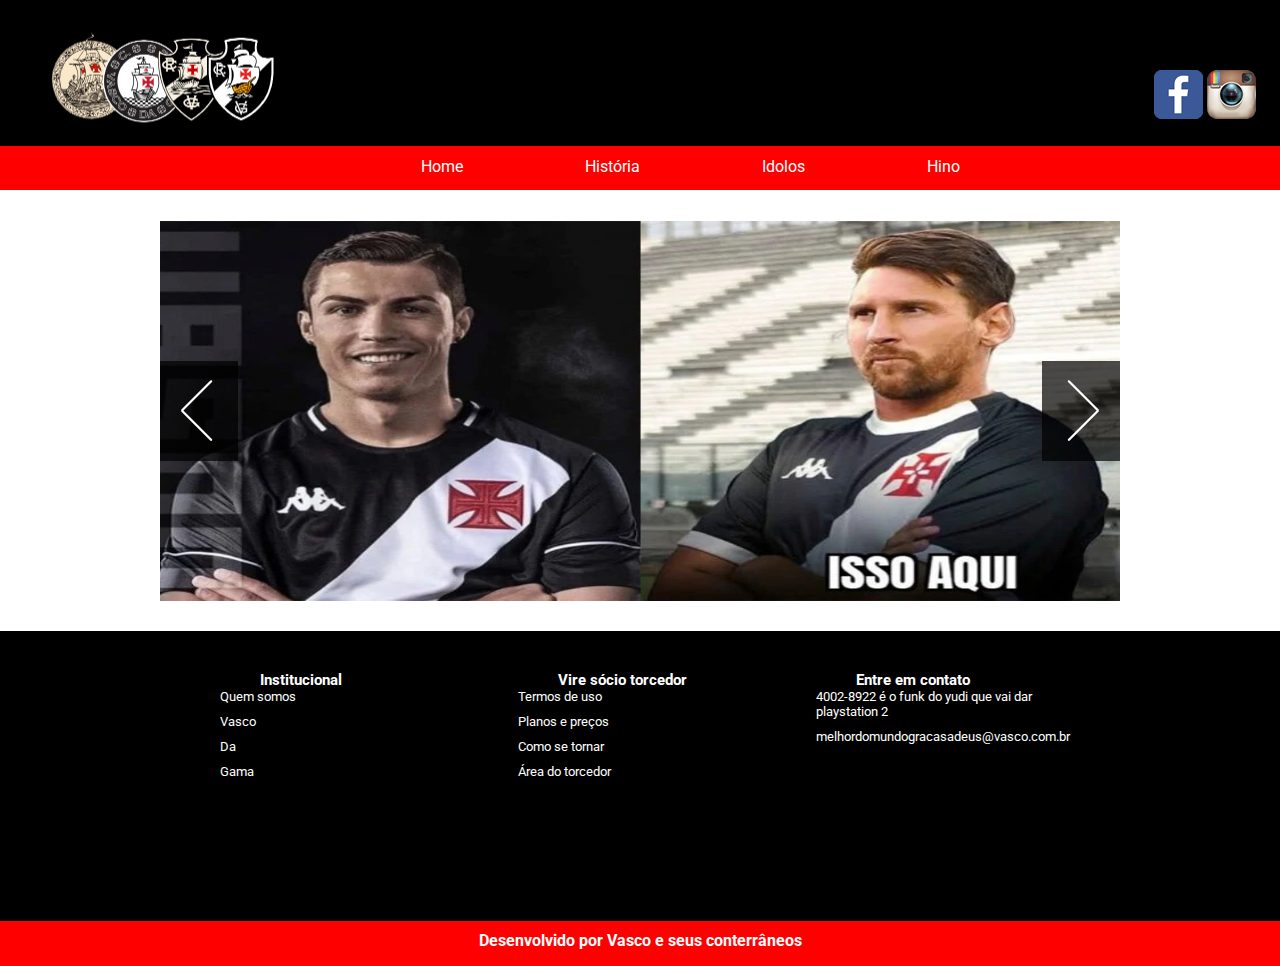
<file: vasco 2/vasco/index.html>
<html>
    <html lang="en">
    <head>
        <title>vasco.com</title>
        <link rel="icon" href="img/ESCUDO-VASCO-RGB-1-450x450.png">
        <meta charset="UTF-8">
        <meta http-equiv="X-UA-Compatible" content="IE=edge">
        <meta name="viewport" content="width=device-width, initial-scale=1.0">
        <link rel="stylesheet" href="css/estilo.css" type="text/css">
        <link rel="stylesheet" href="css/orbit-1.2.3.css">
        <link rel="preconnect" href="https://fonts.googleapis.com">
        <link rel="preconnect" href="https://fonts.gstatic.com" crossorigin>
        <link href="https://fonts.googleapis.com/css2?family=Roboto:wght@100;300;400;500;700;900&display=swap" rel="stylesheet">
        <script type="text/javascript" src="js/jquery-1.5.1.min.js"></script>
        <script type="text/javascript" src="js/jquery.orbit-1.2.3.min.js"></script>

        <script type="text/javascript">
            $(window).load(function() {
                    $('#featured').orbit();
            });
        </script>

    </head>

    <body>
        <div id="container">
        <div id="topo-site">

            <div id="logo">
                <img src="img/VASCO-LOGO.png">
            </div>

            <div id="rede-sociais">
                <img src="img/icone_face.png">
                <img src="img/icone_insta.png">
            </div>

        
        <div class="menu_simple">
            <center>
            <ul>
                <li><a href="index.html">Home</a></li>
                <li><a href="sobre.html">História</a></li>
                <li><a href="ídolos.html">Idolos</a></li>
                <li><a href="hino.html">Hino</a></li>
            </ul>
            </center>
        <br />
        </div>
        </div>

        <div id="slide">
            <div id="featured">
                <img src="img/cerricete e méci no vasco da grana.webp">
                <img src="img/Neymar-no-Vasco-1.jpg" >
                <img src="img/1685897557472.png" >
                <img src="img/ESCUDO-VASCO-RGB-1-450x450.png" >
                <img src="img/Vasco-da-Gama.png">
                <img src="img/Vasco.png">
                <img src="img/fuscão.jpg">
                <img src="img/carro vasco.jpg">
            </div>
        </div>
        <div id="rodape-site">
            <div class="caixa-conteudo">
                <h3>Institucional</h3>
                <ul>
                    <li><a href="#">Quem somos</a></li>
                    <li><a href="#">Vasco</a></li>
                    <li><a href="#">Da</a></li>
                    <li><a href="#">Gama</a></li>
                </ul>
            </div>
            <div class="caixa-conteudo">
                <h3>Vire sócio torcedor</h3>
                <ul>
                    <li><a href="#">Termos de uso</a></li>
                    <li><a href="#">Planos e preços</a></li>
                    <li><a href="#">Como se tornar</a></li>
                    <li><a href="#">Área do torcedor</a></li>
                </ul>
            </div>
            <div class="caixa-conteudo">
                <h3>Entre em contato</h3>
                <ul>
                    <li><a href="#">4002-8922 é o funk do yudi que vai dar playstation 2</a></li>
                    <li><a href="#">melhordomundogracasadeus@vasco.com.br</a></li>
                </ul>
            </div>
        </div>
        <div id="autor-site">
            <b>Desenvolvido por Vasco e seus conterrâneos</b></div>
    </div>
    </body>
</html>
</file>
<file: vasco 2/vasco/css/estilo.css>
*{
    margin: 0;
    padding: 0;
    box-sizing: border-box;
}
body{
    background-color:white;
    font-family: 'Roboto', sans-serif;
    
   }
   /***** CONFIGURAÇÃO DO CONTAINER ****/
   #container{
    display: flex;
    flex-wrap: wrap;
    justify-content: center;
    width: 100%;
    height: 100%;
    background-color: white;
   }
   /***** FIM CONFIGURAÇÃO DO CONTAINER ****/
   /***** CONFIGURAÇÃO DO TOPO ****/
   #topo-site{
    position: relative;
    width: 100% ;
    height: 190px;
    background-color:black;
    z-index: 999;
   
   }
   /***** FIM DA CONFIGURAÇÃO DO TOPO ****/
   /***** CONFIGURAÇÃO DO LOGO DO SITE ****/
   #logo{
    display: flex;
    justify-content:left;
    align-items: center;
    width: 100%;
    height: 60%;
    float:left;
    margin-top: 20px;
   }

   #logo img {
    width: 333px;
    height: 187px;
   }
   /***** FIM DA CONFIGURAÇÃO DO LOGO DO SITE ****/
   /***** CONFIGURAÇÃO DA REDE SOCIAIS ****/
   #rede-sociais{
    position: absolute;
    width: 116px;
    height: 50px;
    float:right;
    right: 10px;
    margin-top: 70px;
   }
   /***** FIM DA CONFIGURAÇÃO DA REDE SOCIAIS ****/
   /***** CONFIGURAÇÃO DO MENU DO SITE ****/
   .menu_simple {
    position: absolute;
    display: flex;
    justify-content: center;
    width: 100%;
    height: 23%;
    bottom: 0;
    background-color:red;
   }
   .menu_simple ul {
    height: 100%;
    margin: 0;
    padding: 0;
    float: left;
   }
   .menu_simple ul li {
    height: 100%;
    display: inline;
   }
   .menu_simple ul li a {
    float: left;
    text-decoration: none;
    color: white;
    padding: 10.5px 11px;
    margin-left: 100px;
    background-color: red;
   }
   .menu_simple ul li a:visited {
    color: white;
   }
   .menu_simple ul li a:hover{
    color: white;
    background-color: crimson;
   }
   /***** FIM DA CONFIGURAÇÃO DO MENU DO SITE ****/
   /***** CONFIGURAÇÃO DO SLIDE DO SITE ****/
   #slide{
    display: flex;
    align-items: center;
    justify-content: center;
    width: 100%;
    height: 49%;
   }

   #slide #featured img {
    width: 960px;
    height: 380px;
   }
   #img {
    position:absolute;
    width: 1px;
    height: 1px;
    background-image: url(../img/carro\ vasco.jpg);
   }
   /***** FIM DA CONFIGURAÇÃO DO SLIDE DO SITE ****/
   /***** CONFIGURAÇÃO DA CAIXA CONTEUDO ****/
   .caixa-conteudo{
    display: flex;
    flex-direction: column;
    width: 281px;
    height: 100%;
    font-size: 80%;
    float: left;
    margin-left: 17px;
    margin-top: 40px;
   }
   .caixa-conteudo h3{
    color:white;
    margin-left: 50px
   }
   .caixa-conteudo ul {
    list-style: none;
    float:left;
    color: white;
    margin-top:-10px;
    margin-left: 10px;
   }
   .caixa-conteudo ul li{
    margin-top: 10px;
   }
   .caixa-conteudo li a{
    text-decoration: none;
    margin-right: 10px;
    color: white;
   }
   /***** FIM CONFIGURAÇÃO DA CAIXA CONTEUDO ****/
   /***** CONFIGURAÇÃO DO RODAPE DO SITE ****/
   #rodape-site{
    position: relative;
    display: flex;
    justify-content: center;
    width: 100%;
    min-height:290px;
    background-color:black;
    z-index: 999;
   }
   #autor-site{
    width: 100%;
    height: 5%;
    background-color: red;
    text-align: center;
    padding-top: 10px;
    color: white;
   }
   /***** FIM CONFIGURAÇÃO DO RODAPE DO SITE ****/
   /***** CONFIGURAÇÃO DA DIV SOBRE ****/
   #sobre{
    display: flex;
    justify-content: space-between;
    width:70%;
    min-height: 49%;
    background-color: white;
   }
   #foto-sobre{
    width: 80vw;
    height: 90%;
   
    float: left;
    margin-top: 25px;
   }
   #foto-sobre img {
    width: 100%;
    max-width: 710px;
    height: 100%;
   }
   #texto-sobre{
    font-size: 19px;
    margin-left: 30px;
    width: 50%;
    float: left;
    margin-top: 25px;
    text-align: justify;
   }
   /***** FIM CONFIGURAÇÃO DO SOBRE ****/
  
   #hino{
    display: flex;
    justify-content: space-around;
    align-items: center;
    width: 100%;
    min-height: 49%;
    background-color: white;
   }
   #foto-hino{
    height: 45vh;
    float: left;
   }
   #foto-hino img {
    width: 100%;
    max-width: 710px;
    height: 100%;
   }
   #texto-hino{
    font-size: 20px;
    width: 320px;
    margin-right: 40px;
    color: rgb(0, 0, 0);
    text-align: justify;
    }
    #titulo-hino{
    margin-top: 20px;
    font-size: 20px;
    width: 50%;
    color: rgb(0, 0, 0);
    }
    #hino audio {
    margin-bottom: 20px;
    }

   #idolos_container{
        display: flex;
        flex-wrap: wrap;
        justify-content: space-between;
        align-items: center;
        width: 100%;
        min-height: 440px;
        padding: 10px;
   }
   #idolos_container div{
        width: 300px;
        height: 300px;
        border: 3px solid red;
        border-radius: 40px;
        background-size: cover;
        background-position: center;
   }
   .romario{
        background-image: url(../img/94\ romariooooooo.jpg);
    }
    .barbosa{
        background-image: url(../img/barbosa.jpg);
    }
    .edmundo{
        background-image: url(../img/Edmundo.webp);
    }
    .pernambucano{
        background-image: url(../img/juninho-pernambucano.jpg);
    }
    .dinamite{
        background-image: url(../img/dinamite.webp);
    }
    .ribamar {
        background-image: url(../img/ribamar.jpeg);
    }

   /***** 990x790 Confiugurando Media Screen ****/

    @media  screen and (max-width: 895px) {
        .menu_simple ul li a {
            margin-left: 20px;

        }
        
    }

    @media screen and (max-width: 790px) {
        #idolos_container {
            justify-content: center;
            align-items : center;
        }
    }

    @media screen and (max-width: 600px){
        #countainer {
            flex-direction: column;
        }

        #rodape-site{
            flex-direction: column;
            justify-content: center;
            align-items: center;
            padding: 20px;
        }
    }

    @media screen and (max-width: 1080px) {
        #hino {
            flex-direction: column;
            align-items: center;
        }
        #texto-hino {
            width: 620px;
            margin-right: 0%;
        }
        #sobre {
            flex-direction: column;
            align-items: center;
            width: 100%;
        }
        #texto-sobre {
            width: 80vw;
            margin-bottom: 20px;
        }
        #foto-sobre img {
            width: 100%;
            max-width: 1080px;
            
        }
    }
</file>
<file: vasco 2/vasco/css/orbit-1.2.3.css>
/* CSS for jQuery Orbit Plugin 1.2.3
 * www.ZURB.com/playground
 * Copyright 2010, ZURB
 * Free to use under the MIT license.
 * http://www.opensource.org/licenses/mit-license.php
 
 
 
/* PUT IN YOUR SLIDER ID AND SIZE TO MAKE LOAD BEAUTIFULLY
   ================================================== */
#featured { 
    display: flex;
    align-items: center;
    justify-content: center;
    height: 100%;
	width: 100%;
	background: #000 url('../orbit-1.2.3/orbit/loading.gif') no-repeat center center;
	overflow: hidden; }
#featured>img,  
#featured>div,
#featured>a { display: none; }




/* CONTAINER
   ================================================== */

div.orbit-wrapper {
    width: 1px;
    height: 1px;
    position: relative; }

div.orbit {
    width: 1px;
    height: 1px;
    position: relative;
    overflow: hidden }

div.orbit>img {
    position: absolute;
    top: 0;
    left: 0;
    display: none; }

div.orbit>a {
    border: none;
    position: absolute;
    top: 0;
    left: 0;
    line-height: 0; 
    display: none; }

.orbit>div {
    position: absolute;
    top: 0;
    left: 0;
    width: 100%;
    height: 100%; }

/* Note: If your slider only uses content or anchors, you're going to want to put the width and height declarations on the ".orbit>div" and "div.orbit>a" tags in addition to just the .orbit-wrapper */


/* TIMER
   ================================================== */

div.timer {
    width: 40px;
    height: 40px;
    overflow: hidden;
    position: absolute;
    top: 10px;
    right: 10px;
    opacity: .6;
    cursor: pointer;
    z-index: 1001; }

span.rotator {
    display: block;
    width: 40px;
    height: 40px;
    position: absolute;
    top: 0;
    left: -20px;
    z-index: 3; }

span.mask {
    display: block;
    width: 20px;
    height: 40px;
    position: absolute;
    top: 0;
    right: 0;
    z-index: 2;
    overflow: hidden; }

span.rotator.move {
    left: 0 }

span.mask.move {
    width: 40px;
    left: 0;
}
span.pause {
    display: block;
    width: 40px;
    height: 40px;
    position: absolute;
    top: 0;
    left: 0;
    z-index: 999;
    opacity: 0; }


div.timer:hover span.pause,
span.pause.active {
    opacity: 1 }


/* CAPTIONS
   ================================================== */

.orbit-caption {
    display: none;
    font-family: "HelveticaNeue", "Helvetica-Neue", Helvetica, Arial, sans-serif; }

.orbit-wrapper .orbit-caption {
    background: #000;
    background: rgba(0,0,0,.6);
    z-index: 1000;
    color: #fff;
	text-align: center;
	padding: 7px 0;
    font-size: 13px;
    position: absolute;
    right: 0;
    bottom: 0;
    width: 100%; }


/* DIRECTIONAL NAV
   ================================================== */

div.slider-nav {
    display: block }

div.slider-nav span {
    width: 78px;
    height: 100px;
    text-indent: -9999px;
    position: absolute;
    z-index: 1000;
    top: 50%;
    margin-top: -50px;
    cursor: pointer; }

div.slider-nav span.right {
    background: url(../orbit-1.2.3/orbit/right-arrow.png);
    right: 0; }

div.slider-nav span.left {
    background: url(../orbit-1.2.3/orbit/left-arrow.png);
    left: 0; }

/* BULLET NAV
   ================================================== */

.orbit-bullets {
    position: absolute;
    z-index: 1000;
    list-style: none;
    bottom: -40px;
    left: 50%;
	margin-left: -50px;
    padding: 0; }

.orbit-bullets li {
    float: left;
    margin-left: 5px;
    cursor: pointer;
    color: #999;
    text-indent: -9999px;
    background: url(../orbit-1.2.3/orbit/bullets.jpg) no-repeat 4px 0;
    width: 13px;
    height: 12px;
    overflow: hidden; }

.orbit-bullets li.active {
    color: #222;
    background-position: -8px 0; }
    
.orbit-bullets li.has-thumb {
    background: none;
    width: 100px;
    height: 75px; }

.orbit-bullets li.active.has-thumb {
    background-position: 0 0;
    border-top: 2px solid #000; }
</file>
